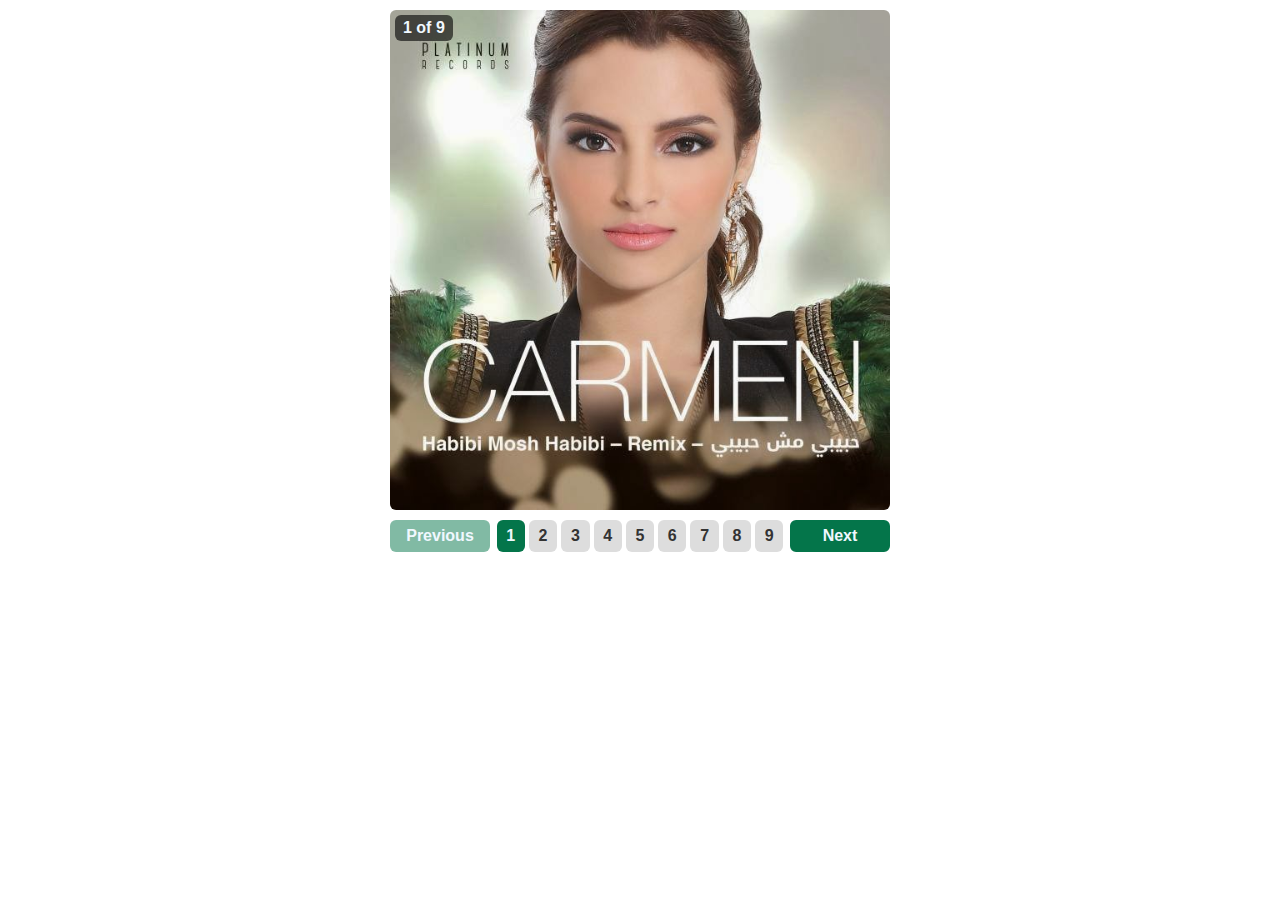
<file: index.html>
<!DOCTYPE html>
<html>
    <head>
        <title>Main Page</title>
        <meta charset="UTF-8">
        <link rel="stylesheet" href="style.css">
    </head>
    <body>
        
        <div class="slider-contain">
            <div id="slider-num" class="slider-num"></div>
            <img src="Photos/Carmen Soliman.jpg" alt="Carmen Soliman"/>
            <img src="Photos/Selena Gomez.png" alt="Selena Gomez"/>
            <img src="Photos/Gannat.jpg" alt="Gannat"/>
            <img src="Photos/Sherine.jpg" alt="Sherine"/>
            <img src="Photos/Zara Larsson.jpg" alt="Zara Larsson"/>
            <img src="Photos/Shakira.jpg" alt="Shakira"/>
            <img src="Photos/Bebe Rexha.jpg" alt="Bebe Rexha"/>
            <img src="Photos/Tamer Hosney.jpg" alt="Tamer Hosney"/>
            <img src="Photos/Mohamed Mounir.jpeg" alt="Mohamed Mounir"/>
        </div>
        <div class="slider-controls">
            <span id="prev" class="prev">Previous</span>
            <span id="indicators" class="indicators"></span>
            <span id="next" class="next">Next</span>
        </div>

        <script src="script.js"></script>
    </body>
</html>
</file>
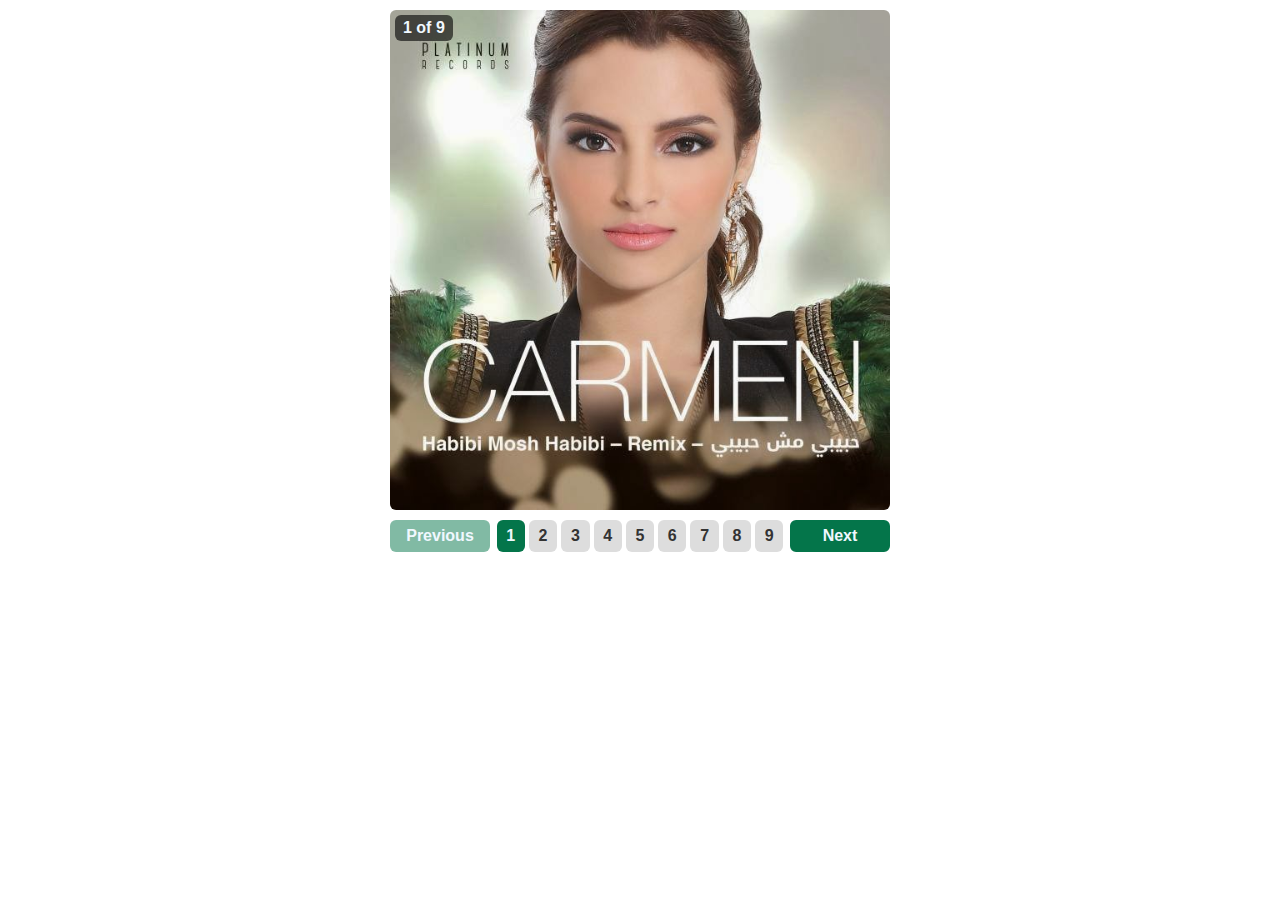
<file: Main.html>
<!DOCTYPE html>
<html>
    <head>
        <title>Main Page</title>
        <meta charset="UTF-8">
        <link rel="stylesheet" href="Style.css">
    </head>
    <body>
        
        <div class="slider-contain">
            <div id="slider-num" class="slider-num"></div>
            <img src="Photos/Carmen Soliman.jpg" alt="Carmen Soliman"/>
            <img src="Photos/Selena Gomez.png" alt="Selena Gomez"/>
            <img src="Photos/Gannat.jpg" alt="Gannat"/>
            <img src="Photos/Sherine.jpg" alt="Sherine"/>
            <img src="Photos/Zara Larsson.jpg" alt="Zara Larsson"/>
            <img src="Photos/Shakira.jpg" alt="Shakira"/>
            <img src="Photos/Bebe Rexha.jpg" alt="Bebe Rexha"/>
            <img src="Photos/Tamer Hosney.jpg" alt="Tamer Hosney"/>
            <img src="Photos/Mohamed Mounir.jpeg" alt="Mohamed Mounir"/>
        </div>
        <div class="slider-controls">
            <span id="prev" class="prev">Previous</span>
            <span id="indicators" class="indicators"></span>
            <span id="next" class="next">Next</span>
        </div>

        <script src="Script.js"></script>
    </body>
</html>
</file>
<file: style.css>
*{box-sizing: border-box;margin: 0;padding: 0;}
body{font-family: Arial, Helvetica, sans-serif;}

.slider-contain{
   margin: 10px auto;
   width: 500px;
   height: 500px;
   position: relative;
}

.slider-contain img{
   position: absolute;
   width: 500px;
   height: 500px;
   border-radius: 6px;
   transition: opacity 1s;
   z-index: 1;
   opacity: 0;
}

.slider-contain img.active{
   opacity: 1;
}

.slider-contain .slider-num{
   position: absolute;
   left: 5px;
   top: 5px;
   background-color: rgba(0, 0, 0, 0.6);
   color: aliceblue;
   padding: 4px 8px;
   font-weight: bold;
   font-size: 16px;
   z-index: 2;
   border-radius: 6px;
}

.slider-controls{
   width: 500px;
   margin: auto;
   overflow: hidden;
}

.slider-controls .prev,
.slider-controls .next{
   width: 20%;
   background-color: rgb(4, 117, 74);
   text-align: center;
   color: aliceblue;
   cursor: pointer;
   padding: 5px;
   font-weight: bold;
   font-size: 16px;
   border-radius: 6px;
   border: 2px solid rgb(4, 117, 74);
   user-select: none;
   transition: all .2s;
}

.slider-controls .prev:hover{
   background-color: #DDD;
   color: #333;
}
.slider-controls .next:hover{
   background-color: #DDD;
   color: #333;
}

.slider-controls .prev{
   float: left;
}
.slider-controls .next{
   float: right;
}

.slider-controls .prev.disabled{
   background-color: rgba(4, 117, 74,0.5);
   border: 2px solid transparent;
   color: aliceblue;
   cursor: no-drop;
}
.slider-controls .next.disabled{
   background-color: rgba(4, 117, 74,0.5);
   border: 2px solid transparent;
   color: aliceblue;
   cursor: no-drop;
}

.slider-controls .indicators{
   width: 60%;
   overflow: hidden;
   float: left;
}

.slider-controls .indicators ul{
   width: 100%;
   list-style: none;
   overflow: hidden;
   text-align: center;
}

.slider-controls .indicators ul li{
   display: inline-block;
   background-color: #DDD;
   color: #333;
   /* width: 20%; */
   font-weight: bold;
   text-align: center;
   padding: 7px 8px;
   margin: 0 2px;
   border-radius: 6px;
   cursor: pointer;
   transition: all .2s;
}

.slider-controls .indicators ul li.active{
   background-color: rgba(4, 117, 74);
   color: aliceblue;
}
.slider-controls .indicators ul li:hover{
   background-color: rgba(4, 117, 74);
   color: aliceblue;
}
</file>
<file: Style.css>
*{box-sizing: border-box;margin: 0;padding: 0;}
body{font-family: Arial, Helvetica, sans-serif;}

.slider-contain{
   margin: 10px auto;
   width: 500px;
   height: 500px;
   position: relative;
}

.slider-contain img{
   position: absolute;
   width: 500px;
   height: 500px;
   border-radius: 6px;
   transition: opacity 1s;
   z-index: 1;
   opacity: 0;
}

.slider-contain img.active{
   opacity: 1;
}

.slider-contain .slider-num{
   position: absolute;
   left: 5px;
   top: 5px;
   background-color: rgba(0, 0, 0, 0.6);
   color: aliceblue;
   padding: 4px 8px;
   font-weight: bold;
   font-size: 16px;
   z-index: 2;
   border-radius: 6px;
}

.slider-controls{
   width: 500px;
   margin: auto;
   overflow: hidden;
}

.slider-controls .prev,
.slider-controls .next{
   width: 20%;
   background-color: rgb(4, 117, 74);
   text-align: center;
   color: aliceblue;
   cursor: pointer;
   padding: 5px;
   font-weight: bold;
   font-size: 16px;
   border-radius: 6px;
   border: 2px solid rgb(4, 117, 74);
   user-select: none;
   transition: all .2s;
}

.slider-controls .prev:hover{
   background-color: #DDD;
   color: #333;
}
.slider-controls .next:hover{
   background-color: #DDD;
   color: #333;
}

.slider-controls .prev{
   float: left;
}
.slider-controls .next{
   float: right;
}

.slider-controls .prev.disabled{
   background-color: rgba(4, 117, 74,0.5);
   border: 2px solid transparent;
   color: aliceblue;
   cursor: no-drop;
}
.slider-controls .next.disabled{
   background-color: rgba(4, 117, 74,0.5);
   border: 2px solid transparent;
   color: aliceblue;
   cursor: no-drop;
}

.slider-controls .indicators{
   width: 60%;
   overflow: hidden;
   float: left;
}

.slider-controls .indicators ul{
   width: 100%;
   list-style: none;
   overflow: hidden;
   text-align: center;
}

.slider-controls .indicators ul li{
   display: inline-block;
   background-color: #DDD;
   color: #333;
   /* width: 20%; */
   font-weight: bold;
   text-align: center;
   padding: 7px 8px;
   margin: 0 2px;
   border-radius: 6px;
   cursor: pointer;
   transition: all .2s;
}

.slider-controls .indicators ul li.active{
   background-color: rgba(4, 117, 74);
   color: aliceblue;
}
.slider-controls .indicators ul li:hover{
   background-color: rgba(4, 117, 74);
   color: aliceblue;
}
</file>
